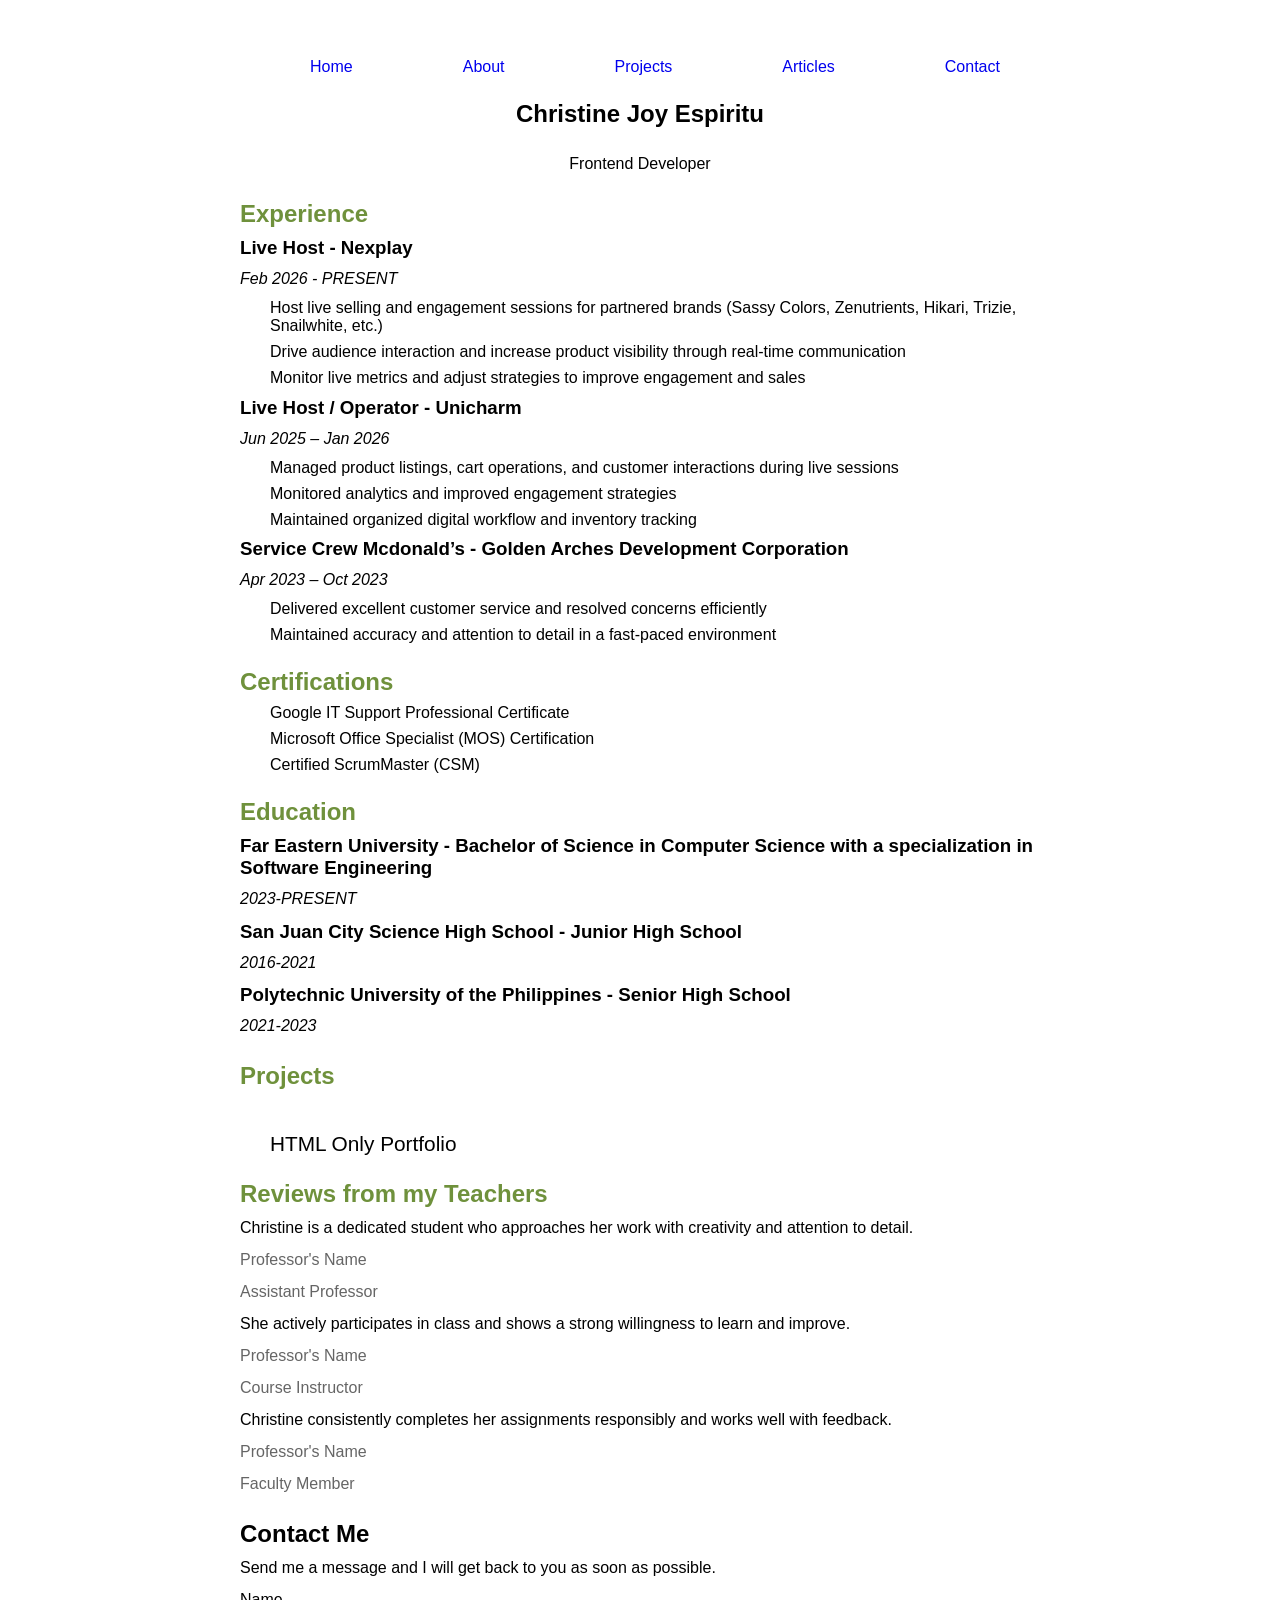
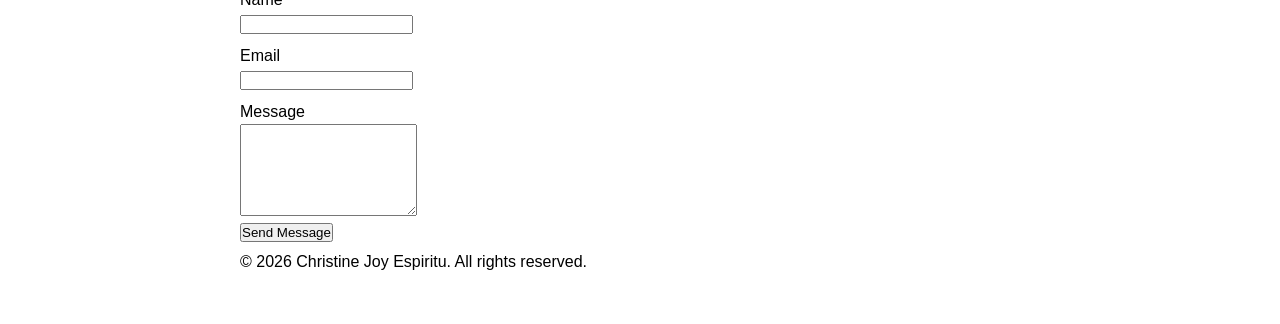
<file: index.html>
<!DOCTYPE html>
<html>
    <head>
        <meta charset="UTF-8">
        <meta name="viewport" content="width=device-width, initial-scale=1.0">

        <title>Basic HTML Website</title>

        <link rel="stylesheet" href="styles.css">
        <link rel="icon" href="favicon.ico" type="image/x-icon">

        <meta name="description" content="A basic HTML website template for beginners.">
        <meta name="author" content="Christine Joy Espiritu">
        
    </head>
    <body>
        <main>
            <nav>
                <ul>
                    <li><a href="index.html">Home</a></li>
                    <li><a href="about.html">About</a></li>
                    <li><a href="projects.html">Projects</a></li>
                    <li><a href="articles.html">Articles</a></li>
                    <li><a href="contact.html">Contact</a></li>
                </ul>
            </nav>
        <section id="welcome-section">
            <h1 class="center">Christine Joy Espiritu</h1>
            <p class="center">Frontend Developer</p>
        </section>

        <section id="projects-section">
        </section>
            <section id="work-experience-section">
                <h2>Experience</h2>
                <h3>Live Host - Nexplay</h3>
                <p class="duration">Feb 2026 - PRESENT</p>
                <ul>
                    <li>Host live selling and engagement sessions for partnered brands (Sassy Colors, Zenutrients, Hikari, Trizie, Snailwhite, etc.)</li>
                    <li>Drive audience interaction and increase product visibility through real-time communication</li>
                    <li>Monitor live metrics and adjust strategies to improve engagement and sales</li>
                </ul>
                <p class="skills"></p>

                <h3>Live Host / Operator - Unicharm</h3>
                <p class="duration">Jun 2025 – Jan 2026</p>
                <ul>
                    <li>Managed product listings, cart operations, and customer interactions during live sessions</li>
                    <li>Monitored analytics and improved engagement strategies</li>
                    <li>Maintained organized digital workflow and inventory tracking</li>
                </ul>

                <h3>Service Crew Mcdonald’s - Golden Arches Development Corporation</h3>
                <p class="duration">Apr 2023 – Oct 2023</p>
                <ul>
                    <li>Delivered excellent customer service and resolved concerns efficiently</li>
                    <li>Maintained accuracy and attention to detail in a fast-paced environment</li>
                </ul>
            </section>
            <section id="certifications-section">
                <h2>Certifications</h2>
                <ul>
                    <li>Google IT Support Professional Certificate</li>
                    <li>Microsoft Office Specialist (MOS) Certification</li>
                    <li>Certified ScrumMaster (CSM)</li>
                </ul>
            </section>
            <section id="education-section">
                <h2>Education</h2>
                <h3>Far Eastern University - Bachelor of Science in Computer Science with a specialization in Software Engineering</h3>
                <p class="duration">2023-PRESENT</p>

                <h3>San Juan City Science High School - Junior High School</h3>
                <p class="duration">2016-2021</p>

                <h3>Polytechnic University of the Philippines - Senior High School</h3>
                <p class="duration">2021-2023</p>
            </section>
            <section id="projects-section">
                <h2>Projects</h2>
                <ul class="project-name">
                    <li><a href="https://github.com/tinapaaay/Single-Page-CV.git">HTML Only Portfolio</a></li>
                </ul>
            </section>
            <h2>Reviews from my Teachers</h2>
            <section>
                <p>Christine is a dedicated student who approaches her work with creativity and attention to detail.</p>
                <p class="opaque">Professor's Name</p>
                <p class="opaque">Assistant Professor</p>
            </section>
            <section>
                <p>She actively participates in class and shows a strong willingness to learn and improve.</p>
                <p class="opaque">Professor's Name</p>
                <p class="opaque">Course Instructor</p>
            </section>
            <section>
                <p>Christine consistently completes her assignments responsibly and works well with feedback.</p>
                <p class="opaque">Professor's Name</p>
                <p class="opaque">Faculty Member</p>
            </section>
            <section>
            <h1>Contact Me</h1>
            <p>Send me a message and I will get back to you as soon as possible.</p>

            <form action="#" method="post">
                <p>
                <label for="name">Name</label><br>
                <input type="text" id="name" name="name" required>
                </p>

                <p>
                <label for="email">Email</label><br>
                <input type="email" id="email" name="email" required>
                </p>

                <p>
                <label for="message">Message</label><br>
                <textarea id="message" name="message" rows="6" required></textarea>
                </p>

                <button type="submit">Send Message</button>
            </form>
            </section>
        </main>

        <footer>
            <p>© 2026 Christine Joy Espiritu. All rights reserved.</p>
        </footer>

    </body>
</html>
</file>
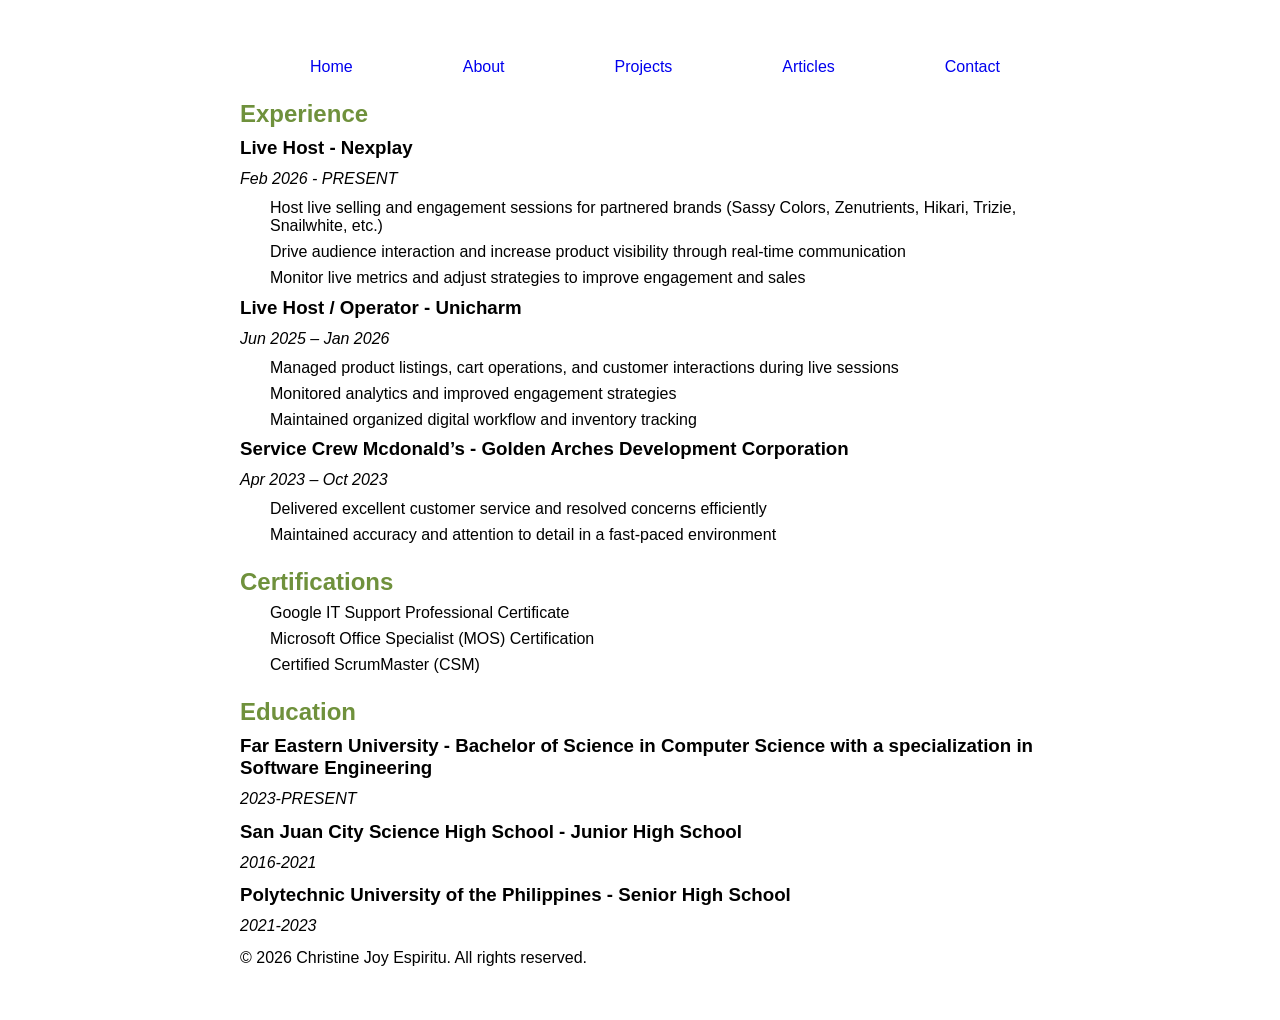
<file: about.html>
<!DOCTYPE html>
<html>
    <head>
        <meta charset="UTF-8">
        <meta name="viewport" content="width=device-width, initial-scale=1.0">

        <title>Basic HTML Website</title>

        <link rel="stylesheet" href="styles.css">
        <link rel="icon" href="favicon.ico" type="image/x-icon">

        <meta name="description" content="A basic HTML website template for beginners.">
        <meta name="author" content="Christine Joy Espiritu">
        
    </head>
    <body>
        <header>
            <nav>
                <ul>
                    <li><a href="index.html">Home</a></li>
                    <li><a href="about.html">About</a></li>
                    <li><a href="projects.html">Projects</a></li>
                    <li><a href="articles.html">Articles</a></li>
                    <li><a href="contact.html">Contact</a></li>
                </ul>
            </nav>
        </header>
        <main>
            <section id="projects-section">
            
            </section>

            <section id="work-experience-section">
                <h2>Experience</h2>
                <h3>Live Host - Nexplay</h3>
                <p class="duration">Feb 2026 - PRESENT</p>
                <ul>
                    <li>Host live selling and engagement sessions for partnered brands (Sassy Colors, Zenutrients, Hikari, Trizie, Snailwhite, etc.)</li>
                    <li>Drive audience interaction and increase product visibility through real-time communication</li>
                    <li>Monitor live metrics and adjust strategies to improve engagement and sales</li>
                </ul>
                <p class="skills"></p>

                <h3>Live Host / Operator - Unicharm</h3>
                <p class="duration">Jun 2025 – Jan 2026</p>
                <ul>
                    <li>Managed product listings, cart operations, and customer interactions during live sessions</li>
                    <li>Monitored analytics and improved engagement strategies</li>
                    <li>Maintained organized digital workflow and inventory tracking</li>
                </ul>

                <h3>Service Crew Mcdonald’s - Golden Arches Development Corporation</h3>
                <p class="duration">Apr 2023 – Oct 2023</p>
                <ul>
                    <li>Delivered excellent customer service and resolved concerns efficiently</li>
                    <li>Maintained accuracy and attention to detail in a fast-paced environment</li>
                </ul>
            </section>
            <section id="certifications-section">
                <h2>Certifications</h2>
                <ul>
                    <li>Google IT Support Professional Certificate</li>
                    <li>Microsoft Office Specialist (MOS) Certification</li>
                    <li>Certified ScrumMaster (CSM)</li>
                </ul>
            </section>
            <section id="education-section">
                <h2>Education</h2>
                <h3>Far Eastern University - Bachelor of Science in Computer Science with a specialization in Software Engineering</h3>
                <p class="duration">2023-PRESENT</p>

                <h3>San Juan City Science High School - Junior High School</h3>
                <p class="duration">2016-2021</p>

                <h3>Polytechnic University of the Philippines - Senior High School</h3>
                <p class="duration">2021-2023</p>
            </section>
        </main>
        <footer>
            <p>© 2026 Christine Joy Espiritu. All rights reserved.</p>
        </footer>
    </body>
</html>
</file>
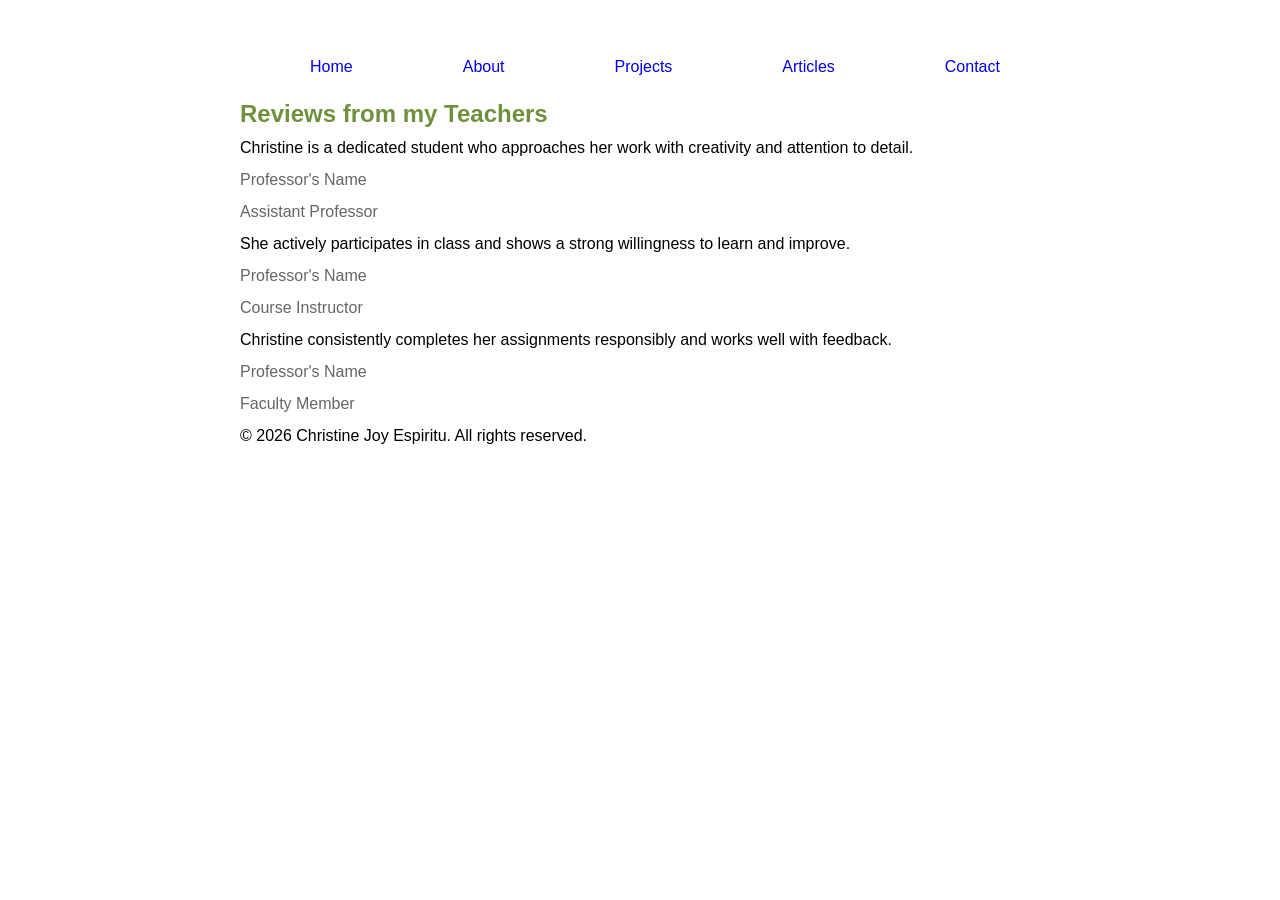
<file: articles.html>
<!DOCTYPE html>
<html>
    <head>
        <meta charset="UTF-8">
        <meta name="viewport" content="width=device-width, initial-scale=1.0">

        <title>Basic HTML Website</title>

        <link rel="stylesheet" href="styles.css">
        <link rel="icon" href="favicon.ico" type="image/x-icon">

        <meta name="description" content="A basic HTML website template for beginners.">
        <meta name="author" content="Christine Joy Espiritu">
        
    </head>
    <body>
        <header>
            <nav>
                <ul>
                    <li><a href="index.html">Home</a></li>
                    <li><a href="about.html">About</a></li>
                    <li><a href="projects.html">Projects</a></li>
                    <li><a href="articles.html">Articles</a></li>
                    <li><a href="contact.html">Contact</a></li>
                </ul>
            </nav>
        </header>
        <main>
            <h2>Reviews from my Teachers</h2>
            <section>
                <p>Christine is a dedicated student who approaches her work with creativity and attention to detail.</p>
                <p class="opaque">Professor's Name</p>
                <p class="opaque">Assistant Professor</p>
            </section>
            <section>
                <p>She actively participates in class and shows a strong willingness to learn and improve.</p>
                <p class="opaque">Professor's Name</p>
                <p class="opaque">Course Instructor</p>
            </section>
            <section>
                <p>Christine consistently completes her assignments responsibly and works well with feedback.</p>
                <p class="opaque">Professor's Name</p>
                <p class="opaque">Faculty Member</p>
            </section>
        </main>
        <footer>
            <p>© 2026 Christine Joy Espiritu. All rights reserved.</p>
        </footer>
    </body>
</html>
</file>
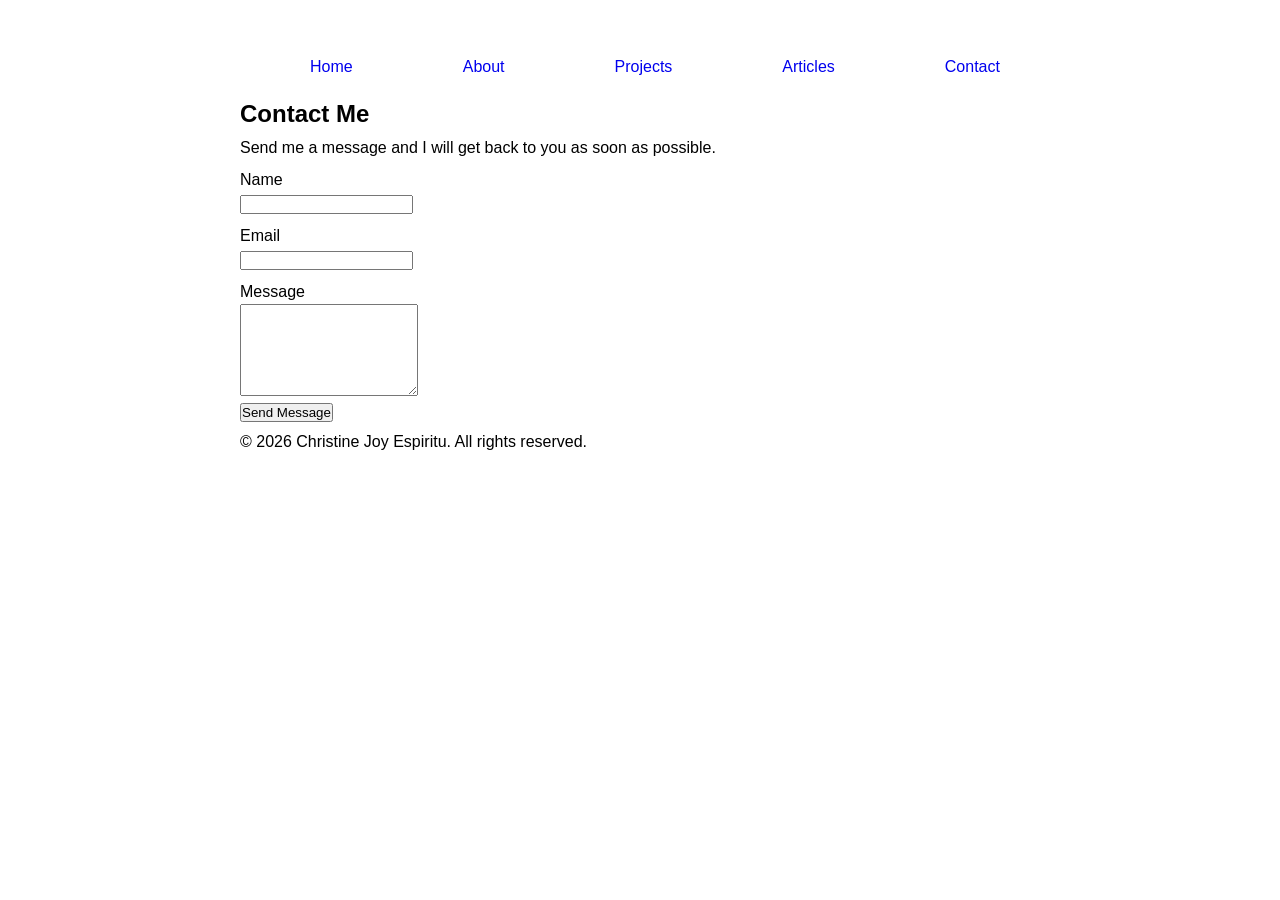
<file: contact.html>
<!DOCTYPE html>
<html>
    <head>
        <meta charset="UTF-8">
        <meta name="viewport" content="width=device-width, initial-scale=1.0">

        <title>Basic HTML Website</title>

        <link rel="stylesheet" href="styles.css">
        <link rel="icon" href="favicon.ico" type="image/x-icon">

        <meta name="description" content="A basic HTML website template for beginners.">
        <meta name="author" content="Christine Joy Espiritu">
        
    </head>
    <body>
        <header>
            <nav>
                <ul>
                    <li><a href="index.html">Home</a></li>
                    <li><a href="about.html">About</a></li>
                    <li><a href="projects.html">Projects</a></li>
                    <li><a href="articles.html">Articles</a></li>
                    <li><a href="contact.html">Contact</a></li>
                </ul>
            </nav>
        </header>

        <main>
            <section>
            <h1>Contact Me</h1>
            <p>Send me a message and I will get back to you as soon as possible.</p>

            <form action="#" method="post">
                <p>
                <label for="name">Name</label><br>
                <input type="text" id="name" name="name" required>
                </p>

                <p>
                <label for="email">Email</label><br>
                <input type="email" id="email" name="email" required>
                </p>

                <p>
                <label for="message">Message</label><br>
                <textarea id="message" name="message" rows="6" required></textarea>
                </p>

                <button type="submit">Send Message</button>
            </form>
            </section>
        </main>

        <footer>
            <p>© 2026 Christine Joy Espiritu. All rights reserved.</p>
        </footer>
    </body>
</html>
</file>
<file: styles.css>
nav ul {
    display: flex;
    flex-direction: row;
    gap: 5em;
    justify-content: center;
}

li {
    list-style: none;
}

* {
    margin: 0;
    padding: 0;
}

html {
    font-family: sans-serif;
}

body {
    margin: 50px auto;
    max-width: 800px;
}

h1 {
    margin-top: 1em;
}

h2 {
    margin-top: 1em;
    margin-bottom: 0.2em;
    color: rgb(111, 145, 60);
}

h3 {
    margin-top: 0.5em;
}

p {
    margin-top: 0.5em;
    line-height: 1.5;
}

address {
    line-height: 1.5em;
}

address a {
    color: black;
}

ul li {
    margin-left: 30px;
    margin-top: 0.5em;
}

a {
    text-decoration: none;
}


.duration {
    margin-top: 0.5em;
    font-style: italic;
}

.certificate-name {
    font-weight: bold;
}

.opaque {
    opacity: 60%;
}

.project-name {
    font-size: 1.3em;
    margin-top: 2em;
    margin-bottom: 0.2em;
    color: black;
}

.center {
    display: flex;
    justify-content: center;
    margin: 1em auto;
}

.project-name li a{
    color:black;
}
</file>
